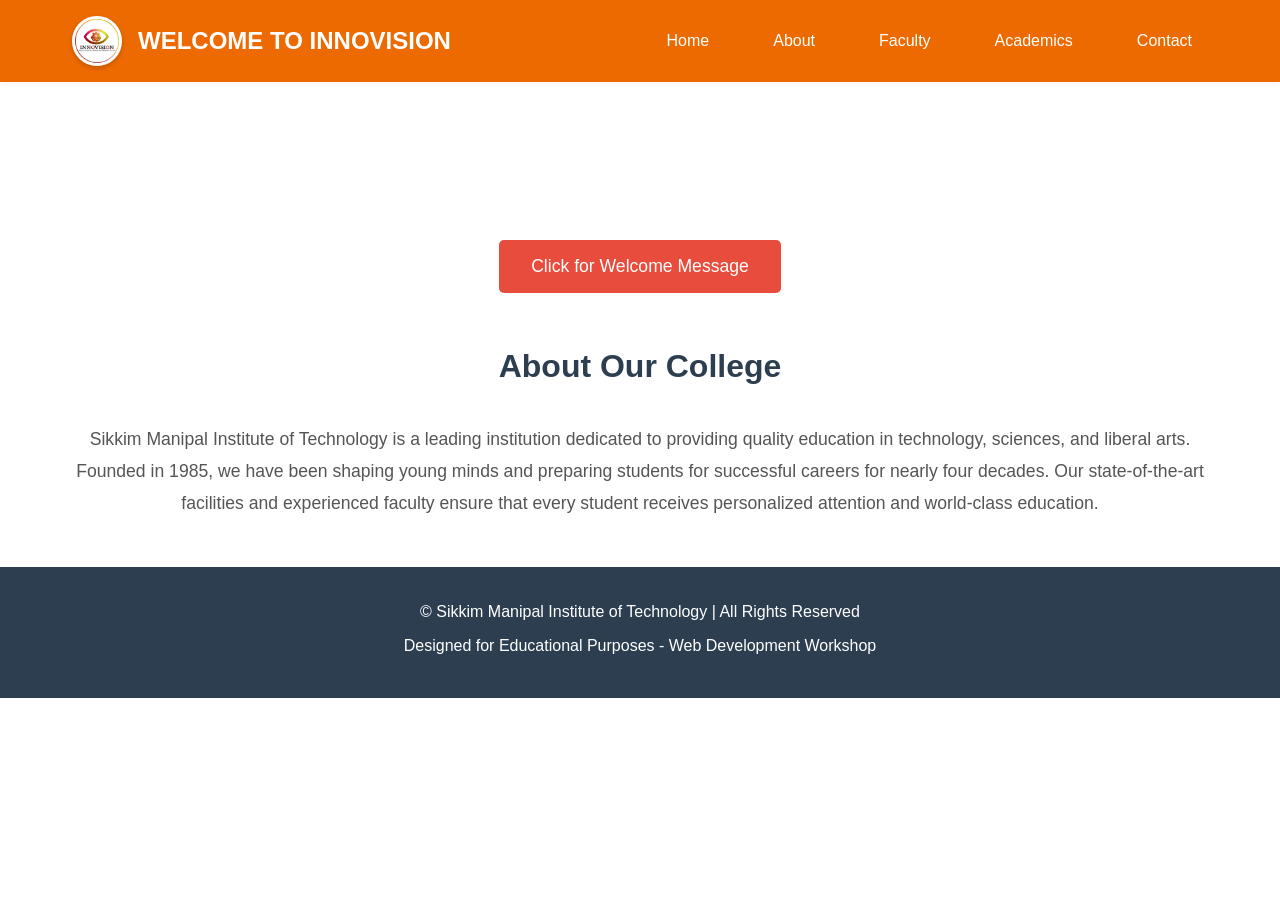
<file: index.html>
<!DOCTYPE html>
<html lang="en">
<!-- explaing BOILERPLATE CODE AND BASIC HTML CODE-->

<head>
    <meta charset="UTF-8">
    <meta name="viewport" content="width=device-width, initial-scale=1.0">
    <title>SMIT - Learn Web Development</title>
    <link rel="stylesheet" href="style.css">
</head>

<body>
    <!-- HEADER SECTION -->
    <header>
        <nav>
            <div id="college-name">
                <!-- CIRCULAR LOGO IMAGE -->
                <!--explain IMG ATTRIBUTES-->
               <img width="50px" id="college-logo" src="WhatsApp Image 2025-10-15 at 18.48.03_99d73a08.jpg" alt="SMIT College Logo">
                <span>WELCOME TO INNOVISION</span>
            </div>

            <!-- Navigation Links (using class selector for reusable styling) -->
            <ul class="nav-links">
                <li><a href="#home">Home</a></li>
                <li><a href="#about">About</a></li>
                <li><a href="#about">Faculty</a></li>
                <li><a href="#academics">Academics</a></li>
                <li><a href="#contact">Contact</a></li>
            </ul>
        </nav>
    </header>

    <section id="hero">
        <div class="hero-content">
            <h1>Welcome to Sikkim Manipal Institute of Technology</h1>
            <p>Empowering Future Innovators Through Excellence in Education and Technology</p>
            <!-- for explaining javascript alerts-->
            <button id="welcome-btn">Click for Welcome Message</button>
        </div>
    </section>

    <!-- ABOUT SECTION -->
    <section id="about">
        <h2>About Our College</h2>
        <p>
            Sikkim Manipal Institute of Technology is a leading institution dedicated to providing
            quality education in technology, sciences, and liberal arts. Founded
            in 1985, we have been shaping young minds and preparing students for
            successful careers for nearly four decades. Our state-of-the-art
            facilities and experienced faculty ensure that every student receives
            personalized attention and world-class education.
        </p>
    </section>

   
   

    <!-- FOOTER SECTION -->
    <!-- also explain semantic FOOTER tag, and its uses -->
    <footer>
        <p>© <span id="current-year"></span>Sikkim Manipal Institute of Technology | All Rights Reserved</p>
        <p>Designed for Educational Purposes - Web Development Workshop</p>
    </footer>

</body>
<script src="script.js"></script>
</html>
</file>
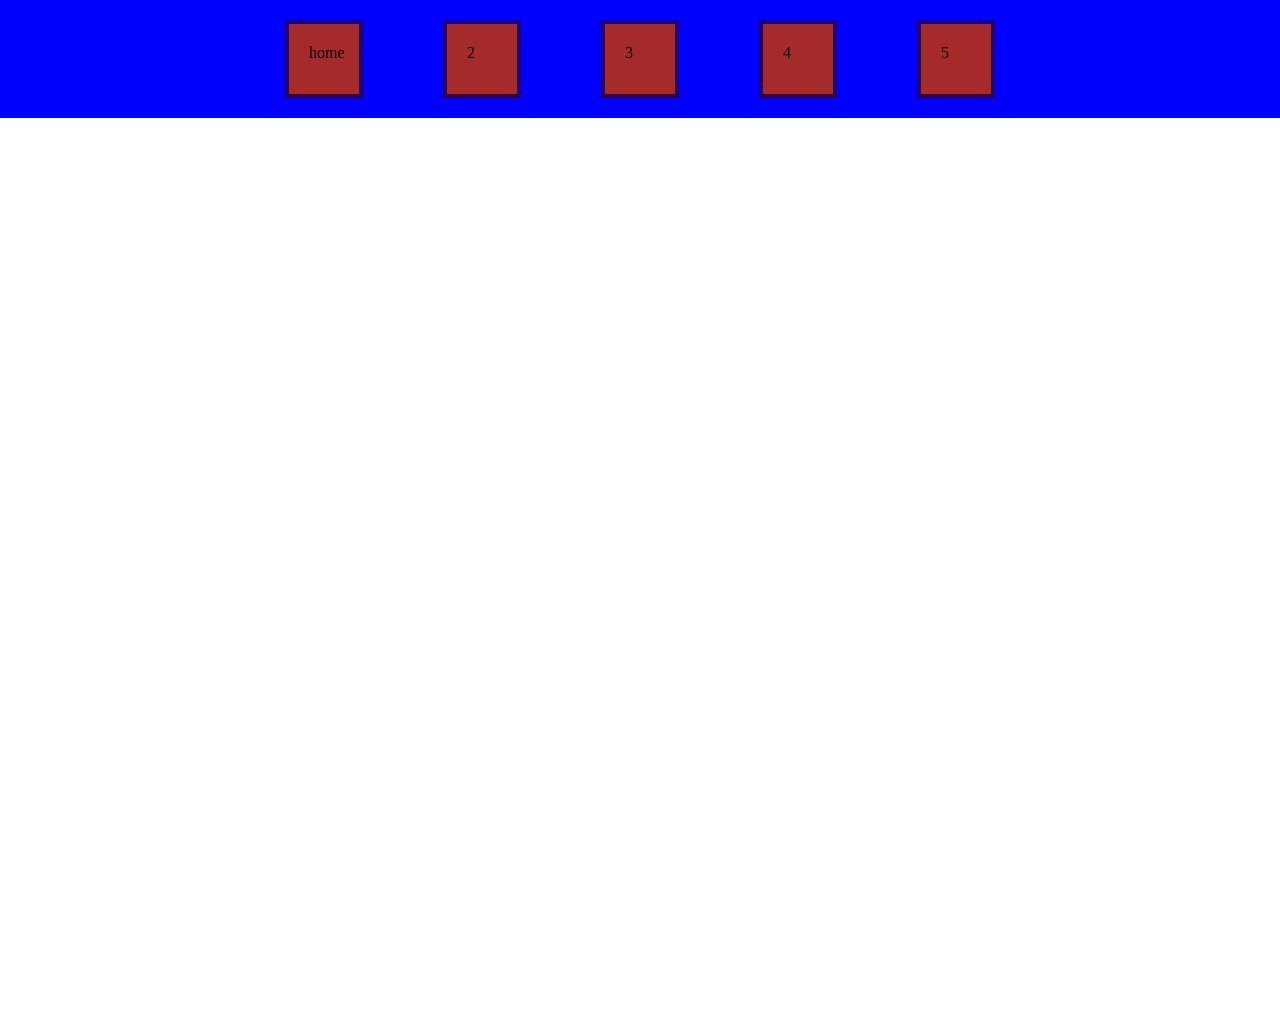
<file: Day 4.html>
<!DOCTYPE html>
<html lang="en">
<head>
    <meta charset="UTF-8">
    <meta name="viewport" content="width=device-width, initial-scale=1.0">
    <title>Document</title>
    <link rel="stylesheet" href="Day4.css">
</head>
<body>
    <div class="box">
    <div class="boxes">home</div>
    <div class="boxes">2</div>
    <div class="boxes">3</div>
    <div class="boxes">4</div>
    <div class="boxes">5</div>

    </div>

    <div class="Image">



    </div>
</body>
</html>
</file>
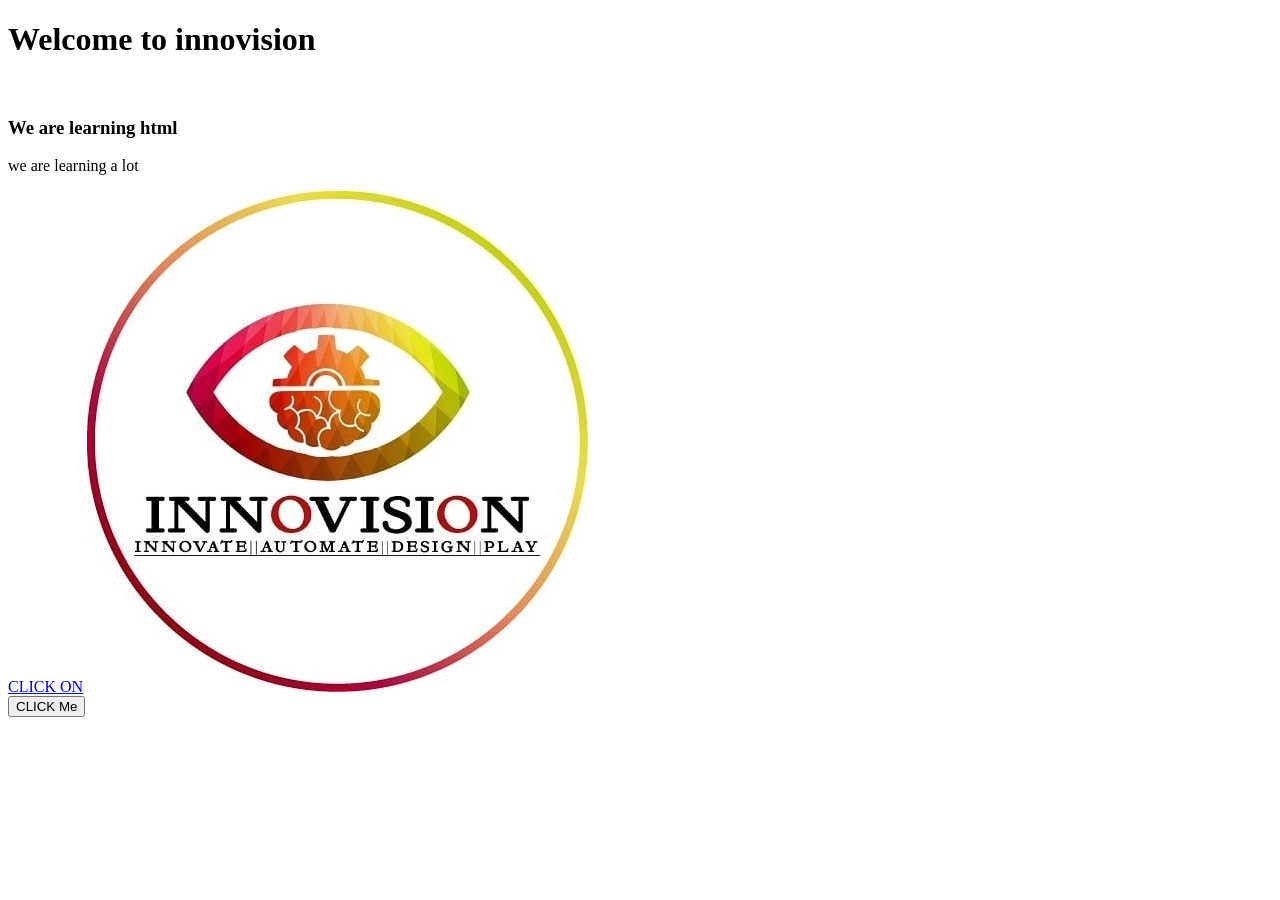
<file: day1.html>
<!DOCTYPE html>
<html lang="en">
<head>
    <meta charset="UTF-8">
    <meta name="viewport" content="width=device-width, initial-scale=1.0">
    <title>My Website</title>
    
</head>
<body>
    <div>
    <h1>Welcome to innovision</h1></hello>
    <br>
    <h3>We are learning html</h3>
    <p>we are learning a lot</p>
    <a href="https://www.w3schools.com/" target="_blank">CLICK ON</a>
    <img src="WhatsApp Image 2025-10-15 at 18.48.03_99d73a08.jpg">
    <br>
    <button>CLICK Me</button>
    </div>
</body>
</html>
</file>
<file: style.css>
/* RESETTING DEFAULT STYLES */
* {
    margin: 0;
    padding: 0;
    box-sizing: border-box;
}

/DECLARING VARIABLES FOR GLOBAL USE:-->>/
:root {
    --primary: #ed6a01;
    --primary-light: #f6c79a;
    --primary-dark: #b14a00;
    --primary-contrast: #ffffff;
}

/*default font for entire page */
body {
    font-family: Arial, sans-serif;
    line-height: 1.6;
    color: #333;
}

/* HEADER STYLING */
header {
    background-color: #ed6a01;
    color: white;
    padding: 1rem 0;
    position: sticky;
    top: 0;
    z-index: 100;
    box-shadow: 0 2px 5px rgba(198, 154, 154, 0.1);
}

/* NAVBAR CONTAINER */
nav {
    display: flex;
    /* explains Flexbox layout and its attributes*/
    justify-content: space-between;
    align-items: center;
    max-width: 1200px;
    margin: 0 auto;
    padding: 0 2rem;
}

/* COLLEGE NAME AND LOGO CONTAINER */
#college-name {
    display: flex;
    align-items: center;
    gap: 1rem;
    font-size: 1.5rem;
    font-weight: bold;
}

/* CIRCULAR LOGO STYLING */
#college-logo {
    width: 50px;
    height: 50px;
    border-radius: 50%;
    object-fit: cover;
    border: 3px solid white;
    box-shadow: 0 2px 5px rgba(0, 0, 0, 0.2);
    /explains box-shadow/
}

/* NAVIGATION LINKS CONTAINER */
.nav-links {
    display: flex;
    list-style: none;
    gap: 2rem;
}

/* INDIVIDUAL NAVIGATION LINKS */
.nav-links a {
    color: white;
    text-decoration: none;
    /* Removes underline and also explains it*/
    padding: 0.5rem 1rem;
    border-radius: 5px;
    transition: background-color 0.3s;
    /* transition explaination */
}

/* HOVER EFFECT ON LINKS */
.nav-links a:hover {
    background-color: #34495e;
}

/* HERO/BANNER SECTION */
#hero {
    /explains the other units like vh, vw, rem, em/
    height: 100vh;
    width: 100vw;
    margin-left: calc(50% - 50vw);
    margin-right: calc(50% - 50vw);
    padding: 0;
    background-image: url('https://images.unsplash.com/photo-1562774053-701939374585?w=1920');
    background-size: cover;
    background-position: center;
    background-repeat: no-repeat;
    display: flex;
    align-items: center;
    justify-content: center;
    color: white;
    text-align: center;
    position: relative;
}

/* DARK OVERLAY ON HERO IMAGE */
/IF NEEDED/
#hero::before {
    content: '';
    position: absolute;
    top: 0;
    left: 0;
    width: 100%;
    height: 100%;
    background-color: rgba(0, 0, 0, 0.5);
}

/* HERO TEXT CONTENT */
.hero-content {
    position: relative;
}

.hero-content h1 {
    font-size: 3rem;
    margin-bottom: 1rem;
}

.hero-content p {
    font-size: 1.3rem;
    margin-bottom: 2rem;
}

/* WELCOME BUTTON STYLING */
#welcome-btn {
    background-color: #e74c3c;
    /* Red background */
    color: white;
    padding: 1rem 2rem;
    font-size: 1.1rem;
    border: none;
    border-radius: 5px;
    cursor: pointer;
    /* Changes cursor to pointer on hover */
    transition: background-color 0.3s;
}

#welcome-btn:hover {
    background-color: #c0392b;
    /* Darker red on hover */
}

/* MAIN CONTENT SECTIONS */
section:not(#hero) {
    max-width: 1200px;
    margin: 3rem auto;
    padding: 0 2rem;
}

/* SECTION HEADINGS */
section h2 {
    font-size: 2rem;
    color: #2c3e50;
    margin-bottom: 1.5rem;
    text-align: center;
    border-bottom: 3px solid var(--primary);
    /* Blue underline */
    padding-bottom: 0.5rem;
}

/* ABOUT SECTION */
#about p {
    font-size: 1.1rem;
    line-height: 1.8;
    text-align: center;
    color: #555;
}

/* TABLE STYLING */
#calendar-table {
    width: 100%;
    border-collapse: collapse;
    margin: 2rem 0;
    box-shadow: 0 2px 10px rgba(0, 0, 0, 0.1);
    border: 2px solid rgba(0, 0, 0, 0.08);
    border-radius: 6px;
    overflow: hidden;
}

/* TABLE CAPTION */
#calendar-table caption {
    font-size: 1.3rem;
    font-weight: bold;
    padding: 1rem;
    background-color: var(--primary);
    color: var(--primary-contrast);
    caption-side: top;
}

/* TABLE HEADER CELLS */
#calendar-table th {
    background-color: #2c3e50;
    color: white;
    padding: 1rem;
    text-align: left;
    font-weight: bold;
}

/* TABLE DATA CELLS */
#calendar-table td {
    padding: 1rem;
    border: 1px solid #ddd;
}

/* Inline-style replacements */
.mid-break {
    background-color: #3498db;
    color: white;
    text-align: center;
    font-weight: bold;
}

.contact-info {
    text-align: center;
    font-size: 1.1rem;
}

#calendar-table tbody tr:nth-child(even) {
    background-color: #f9f9f9;
}

#calendar-table tbody tr:nth-child(odd) {
    background-color: white;
}

#calendar-table tbody tr:hover {
    background-color: var(--primary-light);
}

/* FOOTER STYLING */
footer {
    background-color: #2c3e50;
    color: white;
    text-align: center;
    padding: 2rem;
    margin-top: 3rem;
}

footer p {
    margin-bottom: 0.5rem;
}

/* YEAR DISPLAY IN FOOTER */
#current-year {
    font-weight: bold;
    color: var(--primary);
}
</file>
<file: Day4.css>
*{
    padding: 0;
    margin: 0;

/* p:0 shortcut for padding*/

}


.boxes{
    width: 30px;
    height: 30px;
    background-color: brown;
    padding: 20px;
    margin: 20px;
    border: 4px solid rgb(36, 0, 102);
    

}
.box{
    background-color: blue;
    display: flex;
    justify-content: center;
    align-items: center;
    gap: 40px;


}
.Image{
    width: 100vw;
    height: 100vh;
    background-image: url("https://images.pexels.com/photos/236047/pexels-photo-236047.jpeg?cs=srgb&dl=clouds-cloudy-countryside-236047.jpg&fm=jpg");
background-repeat: no-repeat;
background-size: cover;
    

}
</file>
